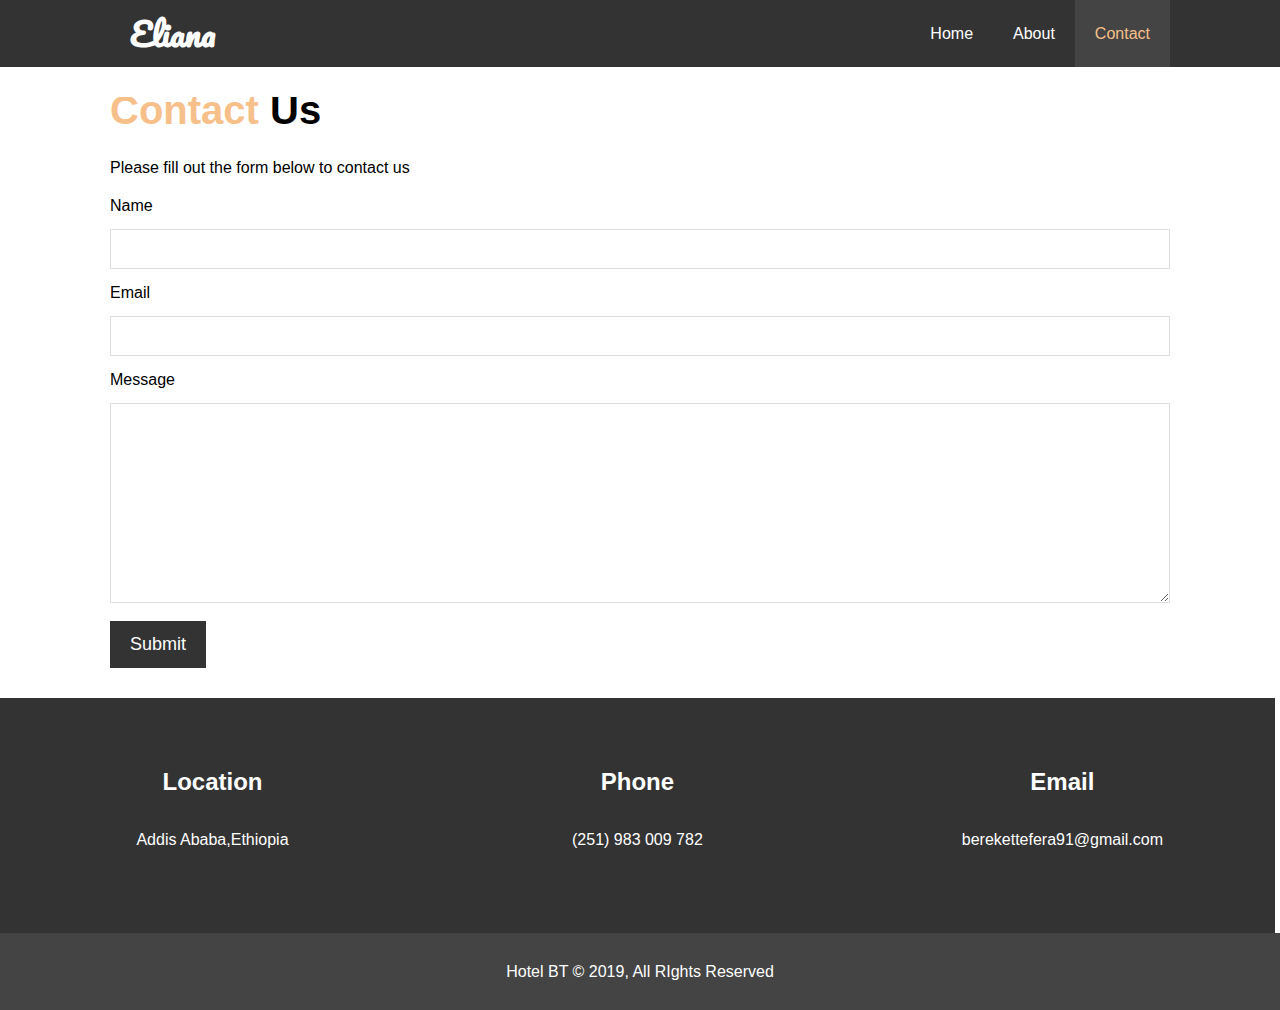
<file: eliana hotel/contact.html>
<!DOCTYPE html>
<html lang="en">

<head>
  <meta charset="UTF-8">
  <meta http-equiv="X-UA-Compatible" content="IE=edge">
  <meta name="viewport" content="width=device-width, initial-scale=1.0">
  <meta name="description" content="">
  <meta name="keywords" content="">
  <title>Eliana Hotel |Welcome</title>
  <link rel="stylesheet" href="./style.css">
  <link rel="preconnect" href="https://fonts.googleapis.com">
  <link rel="preconnect" href="https://fonts.gstatic.com" crossorigin>
  <link href="https://fonts.googleapis.com/css2?family=Pacifico&display=swap" rel="stylesheet">
  <link rel="stylesheet" href="https://use.fontawesome.com/releases/v5.6.1/css/all.css"
    integrity="sha384-gfdkjb5BdAXd+lj+gudLWI+BXq4IuLW5IT+brZEZsLFm++aCMlF1V92rMkPaX4PP" crossorigin="anonymous">
    <link rel="stylesheet" media="screen and (max-width:768px)" href="./mobil.css">
</head>

<body>
  <header>
    <nav id="navbar">
      <div class="container">
        <h1 class="logo"> <a href="./index.html">Eliana</a> </h1>
        <ul>
          <li><a href="./index.html">Home</a></li>
          <li><a href="./about.html">About</a></li>
          <li><a  class="current" href="./contact.html">Contact</a></li>
        </ul>
    </nav>

    <!-- contact section  -->
    <section id="contact-info" class="py-3">
      <div class="container">
        <h1 class="l-heading"><span class="text-primary">Contact </span>Us</h1>
        <p>Please fill out the form below to contact us</p>
        <form action="process.php" >
        <div class="contact-group">
            <label for="name">Name</label>
            <input type="text" name="name" id="name">
        </div>
        <div class="contact-group">
          <label for="email">Email</label>
          <input type="email" name="email" id="email">
        </div>
        <div class="contact-group">
          <label for="message">Message</label>
          <textarea name="message" id="message" ></textarea>
        </div>
        </form>
        <button class="btn">Submit</button>
      </div>
    </section>

<section class="contact" >
        <div class="box bg-dark">
          <i class="fas fa-hotel fa-3x"></i>
          <h2>Location</h2>
          <p>Addis Ababa,Ethiopia</p>
        </div>
        <div class="box bg-dark">
          <i class="fas fa-phone fa-3x"></i>
          <h2>Phone</h2>
          <p>(251) 983 009 782</p>
        </div>
        <div class="box bg-dark">
          <i class="fas fa-envelope fa-3x"></i>
          <h2>Email</h2>
          <p>berekettefera91@gmail.com</p>
        </div>
</section>

<div class="clr"></div>

    <footer class="main-footer">
      <p>Hotel BT &copy; 2019, All RIghts Reserved</p>
    </footer>
</body>

</html>
</file>
<file: eliana hotel/style.css>
*{
  box-sizing: border-box;
  padding: 0;
  margin: 0;
}
/* main styling */
html,body{
  font-family: 'Segoe UI', Tahoma, Geneva, Verdana, sans-serif;
  line-height: 1.7em;

}

h1,h2,h3{
  padding-bottom: 20px;
}
p{
  margin: 10px 0 ;
}
a{
  color: #333;
  text-decoration: none;
  
}
/* utlity */
.l-heading{
  font-size: 40px;
}
.py-1{padding: 10px 0;}
.py-2{padding: 20px 0;}
.py-3{padding: 30px 0;}
.clr{
  clear: both;
}
.bg-dark{
  background: #333;
  color:#fff;
}
.bg-light{
  background: #f4f4f4;
  color:#333;
}
.bg-primary{
  background: #f7c08a;
  color:#333;
}
.btn{
  display: inline-block;
  background-color: #333;
  font-size: 18px;
  color: #fff;
  padding: 13px 20px;
  border: none;
  cursor: pointer;
}
.btn-light{
  color: #333;
  background: #f4f4f4;
}
.btn:hover{
  background-color: #f7c08a;
  color: #333;
}
.lead{
  font-size: 20px;
}
.text-primary{
  color: #f7c08a;
}
.container{
  margin: auto;
  max-width: 1100px;
  overflow: auto;
  padding: 0 20px;
}

/* navbar */
#navbar{
  background: #333;
  color: #fff;
  overflow: auto;
}
#navbar a{
  color: #fff;
}
#navbar h1{
  font-family: 'Pacifico', cursive;
  float: left;
  padding: 20px;
}
#navbar ul{
  float: right;
  list-style: none;
}
#navbar ul li{
  float: left;
  
}
#navbar ul li a{
  display: block;
  padding: 20px;
  text-align: center;
}
#navbar ul li a:hover,#navbar ul li a.current{
  background-color: #444;
  color: #f7c08a;
}

/* showcase */
#showcase{
  background: url("../img/showcase.jpg") no-repeat center center/cover;
  height: 600px;
}
#showcase .showcase-content{
  text-align: center;
  color: #fff;
  padding-top: 170px;
}
#showcase .showcase-content h1{
  font-size: 60px;
  line-height: 1.2em;
}
#showcase .showcase-content p{
  padding-bottom: 20px;
  font-size: 20px;
  line-height: 1.7em;
}
/* Home Info */
#home-info {
  height: 400px;
}

#home-info .info-img {
  float: left;
  width: 50%;
  background: url('../img/photo-1.jpg') no-repeat;
  min-height: 100%;
}

#home-info .info-content {
  float: right;
  width: 50%;
  height: 100%;
  text-align: center;
  padding: 50px 30px;
  overflow: hidden;
}

#home-info .info-content p {
  padding-bottom: 30px;
}

/* features */
.box{
  float: left;
  width: 33.2%;
  text-align: center;
  padding: 70px;

}
.box i{
  margin-bottom: 10px;
}

/* about-info */
#about-info .info-right{
  float: right;
  width: 50%;
  min-height: 100%;
}
#about-info .info-right img{
  display: block;
  margin: auto;
  width: 70%;
  border-radius: 50%;
}
#about-info .info-left{
  float: left;
  width: 50%;
  min-height: 100%;
}

/* testimonial */
#testimonial{
  height: 100% ;
  background: url('../img/test-bg.jpg' ) no-repeat center center/cover;
  padding-top:100px ;
}
#testimonial .testimonial{
  padding: 20px;
  margin-bottom: 40px;
  border-radius: 5px;
  opacity: 0.7;
}
#testimonial h2{
  text-align: center;
  color: #fff;
  padding: 40px 0;
}
#testimonial .testimonial p{
  font-weight: 500;
}
#testimonial .testimonial img{
  width: 100px;
  margin-right: 40px;
  border-radius: 50%;
  float: left;
}

/* contact section  */
#contact-info .contact-group label{
  display: block;
  margin-bottom: 10px;
}
#contact-info .contact-group{
  margin-bottom: 10px;

}
#contact-info input,#contact-info textarea{
  width: 100%;
  height: 40px;
  border: 1px #ddd solid;
}
#contact-info input:focus,#contact-info textarea:focus {
  outline: none;
  border: 1px #f7c08a solid;
}
#contact-info textarea{
  height: 200px;
}


.main-footer{
  color: #fff;
  background: #444;
  text-align: center;
  padding: 15px;
}
</file>
<file: eliana hotel/mobil.css>
#navbar h1{
  
  float: none;
  text-align: center;
  
}
#navbar ul{
  float: none;
  
}
#navbar ul li{
  float: none;
  
}
#navbar ul li a{
  padding: 10px;
  border-bottom: 1px dotted #444;}

/* showcase */
#showcase{
  height: 500px;
}
#showcase .showcase-content{
  padding-top: 70px;
}
/* home info */
#home-info .info-img {
  display: none;
}
#home-info .info-content {
  float: none;
  width: 100%;
}
/* features */
.box{
  float: none;
  width: 100%;
}
/* about info */
#about-info .info-right{
  float: none;
  width: 100%;
}
#about-info .info-left{
  float: none;
  width: 100%;
}
.l-heading{
  text-align: center;
}
/* contact  */
.contact .box{
  border-bottom: 3px dotted #444;
}
</file>
